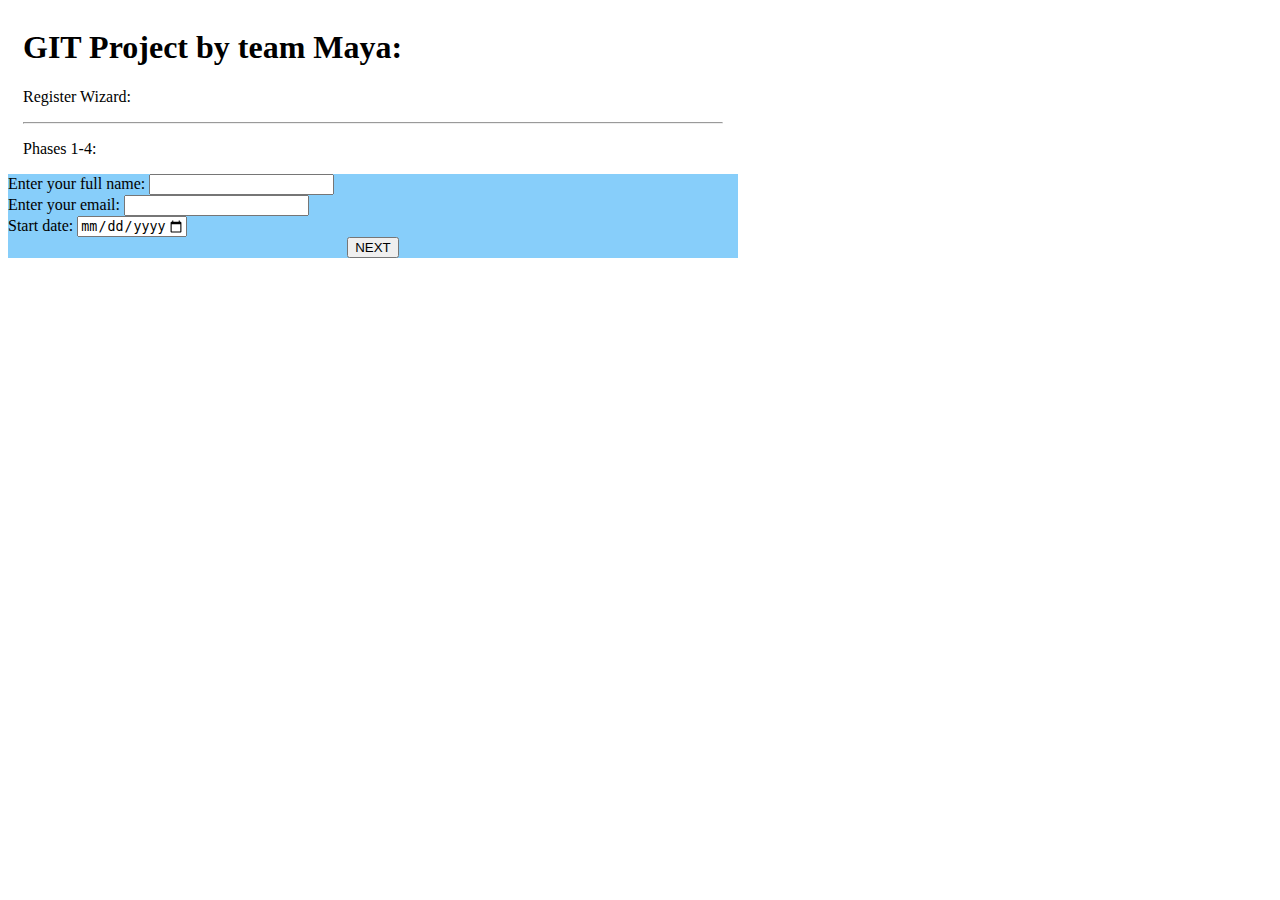
<file: index.html>
<!doctype html>
<html>
<head>
    <meta charset="utf-8">
    <title>College Form</title>
    <link rel="stylesheet" href="https://cdn.jsdelivr.net/npm/bootstrap@4.5.3/dist/css/bootstrap.min.css" integrity="sha384-TX8t27EcRE3e/ihU7zmQxVncDAy5uIKz4rEkgIXeMed4M0jlfIDPvg6uqKI2xXr2" crossorigin="anonymous">
    <link rel="stylesheet" href="index.css" >
</head>
<body>  
    <div class="container">
        <div class="row">
             <div class="jumbotron">
                <h1 class="display-4">GIT Project by team Maya:</h1>
                <p class="lead">Register Wizard:</p>
                <hr class="my-4">
                <p>Phases 1-4:</p>
             </div>
        </div>
    </div>
<form>
    <div class = "container">
    <div class="form-horizontal col-md-8" id = "stam" style="background-color: lightskyblue;">
    <div class="form-group">
        <div class="col align-self-center">
            <label for="name">Enter your full name:</label>
            <input type = "text" id="name">
        </div>
    </div>
    <div class="form-group">
        <div class="col align-self-center">
              <label for="email">Enter your email:</label>
              <input type="email" id="email" name="email">
        </div>
    </div>
    <div class="form-group">
        <div class="col align-self-center">
            <label for="start">Start date:</label>
            <input type="date" id = "birthDate"
            min="1900-01-01" max="2500-12-31" />
        </div>
    </div>
    <div class="row" id="butdiv">
        <button id = "addData">NEXT</button>
    </div>
</form> 
 
</body>
<script src="https://code.jquery.com/jquery-3.5.1.slim.min.js" integrity="sha384-DfXdz2htPH0lsSSs5nCTpuj/zy4C+OGpamoFVy38MVBnE+IbbVYUew+OrCXaRkfj" crossorigin="anonymous"></script>
<script src="https://cdn.jsdelivr.net/npm/bootstrap@4.5.3/dist/js/bootstrap.bundle.min.js" integrity="sha384-ho+j7jyWK8fNQe+A12Hb8AhRq26LrZ/JpcUGGOn+Y7RsweNrtN/tE3MoK7ZeZDyx" crossorigin="anonymous"></script>
<script src="index.js"></script>
</body>
</html>
</file>
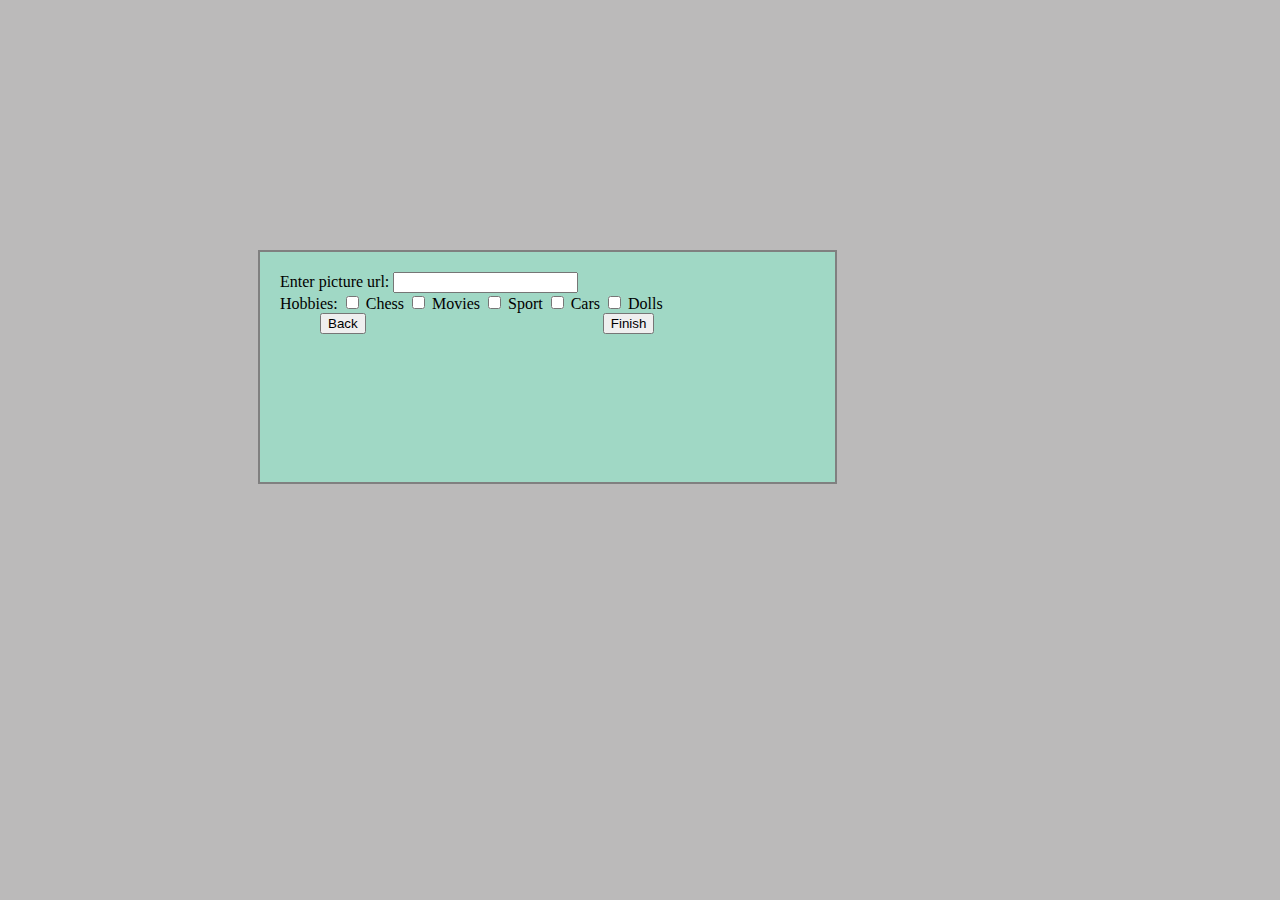
<file: phase3.html>
<!doctype html>
<html>

<head>
    <meta charset="utf-8">
    <title>Wizard - Phase 2</title>
    <link rel="stylesheet" href="https://cdn.jsdelivr.net/npm/bootstrap@4.5.3/dist/css/bootstrap.min.css"
        integrity="sha384-TX8t27EcRE3e/ihU7zmQxVncDAy5uIKz4rEkgIXeMed4M0jlfIDPvg6uqKI2xXr2" crossorigin="anonymous">
        <link rel="stylesheet" href="phase3.css">

</head>

<body>
    <form>
        <div class="container"id="form">
            <div class="form-horizontal col-md-8" id="width">
                <div class="form-group">
                    <div class="col align-self-center">
                        <label for="imageUrl">Enter picture url:</label>
                        <input type="text" id="imageUrl">
                    </div>
                </div>
                <div class="form-group">
                    <div class="col align-self-center">
                        <label for="hobbies">Hobbies:</label>
                        <input type="checkbox" id="hobbies" value="1" name="hobbiesname">
                        Chess
                        <input type="checkbox" id="hobbies" value="2" name="hobbiesname">
                        Movies
                        <input type="checkbox" id="hobbies" value="3" name="hobbiesname">
                        Sport
                        <input type="checkbox" id="hobbies" value="4" name="hobbiesname">
                        Cars
                        <input type="checkbox" id="hobbies" value="5" name="hobbiesname">
                        Dolls
                    </div>
                </div>
                <div class="row" id="buttons">
                    <button type="button" class="btn btn-secondary btn-sm" id="backBtn" onclick="prev()">Back</button>
                    <button type="button" class="btn btn-secondary btn-sm" id="finishBtn">Finish</button>
                </div>
    </form>

<script src="https://code.jquery.com/jquery-3.5.1.slim.min.js" integrity="sha384-DfXdz2htPH0lsSSs5nCTpuj/zy4C+OGpamoFVy38MVBnE+IbbVYUew+OrCXaRkfj" crossorigin="anonymous"></script>
<script src="https://cdn.jsdelivr.net/npm/popper.js@1.16.1/dist/umd/popper.min.js" integrity="sha384-9/reFTGAW83EW2RDu2S0VKaIzap3H66lZH81PoYlFhbGU+6BZp6G7niu735Sk7lN" crossorigin="anonymous"></script>
<script src="https://cdn.jsdelivr.net/npm/bootstrap@4.5.3/dist/js/bootstrap.min.js" integrity="sha384-w1Q4orYjBQndcko6MimVbzY0tgp4pWB4lZ7lr30WKz0vr/aWKhXdBNmNb5D92v7s" crossorigin="anonymous"></script>
<script src="phase3.js"></script>
</body>

</html>
</file>
<file: index.css>
.jumbotron {
    width: 700px;
}
.container {
    display: flex;
    justify-content: center;
    width: 730px;
    
}

form {
    width: 30%;
    display: inline;
    background-color: rgba(127, 255, 212, 0);
}


label {
    width: 250px;
}

#butdiv {
display: flex;
justify-content: center;

}

button {
    margin: 40px;
    display: block;
    margin:auto;
}

#stam {
    width: 730px;
    flex: 0 0 100%;
    max-width: 100%;
}
</file>
<file: phase3.css>
form {
    margin: 250px;
}

#finishBtn{
    float: right;
}
button{
    margin-left: 40px;
}

#buttons{
display: flex;
width: 70%;
justify-content: space-between;
}

label{
    width: 130px;
}

#form {
    border: 2px solid gray;
    background-color: rgba(127, 255, 212, 0.445);
    width: 70%;
    padding: 20px;
    height: 190px;
}

body{
    background-color: rgba(143, 141, 141, 0.603);
}
#width{
    max-width: 100%;

}
</file>
